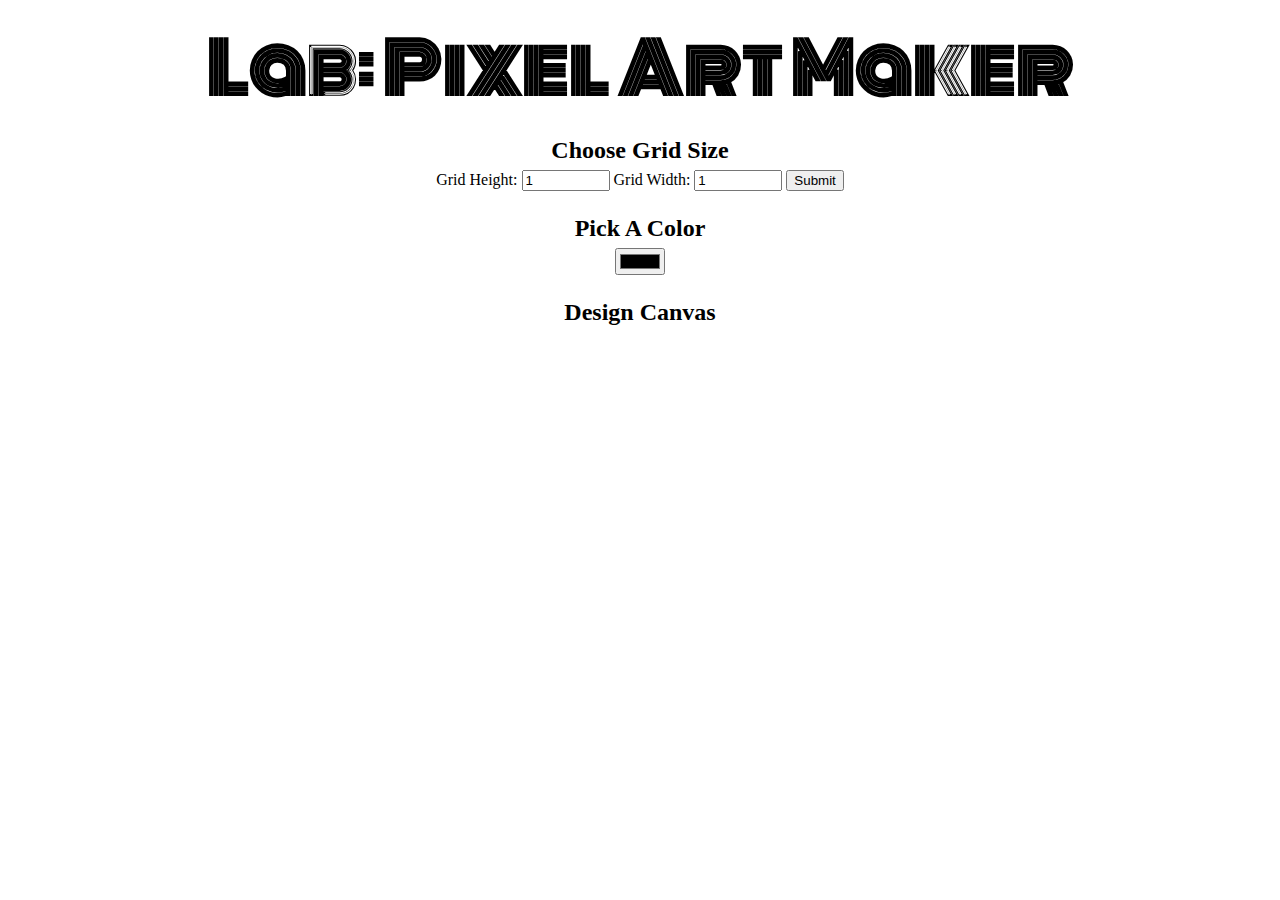
<file: project-3/index.html>
<!DOCTYPE html>
<html>
<head>
    <title>Pixel Art Maker!</title>
    <link rel="stylesheet" href="https://fonts.googleapis.com/css?family=Monoton">
    <link rel="stylesheet" href="styles.css">
    <script src="https://ajax.googleapis.com/ajax/libs/jquery/3.3.1/jquery.min.js"></script>
</head>
<body>
    <h1>Lab: Pixel Art Maker</h1>

    <h2>Choose Grid Size</h2>
    <form id="sizePicker">
        Grid Height:
        <input type="number" id="inputHeight" name="height" min="1" value="1">
        Grid Width:
        <input type="number" id="inputWeight" name="width" min="1" value="1">
        <input type="submit">
    </form>

    <h2>Pick A Color</h2>
    <input type="color" id="colorPicker">

    <h2>Design Canvas</h2>
    <table id="pixelCanvas"></table>

    <script src="designs.js"></script>
</body>
</html>
</file>
<file: project-3/styles.css>
body {
    text-align: center;
}

h1 {
    font-family: Monoton;
    font-size: 70px;
    margin: 0.2em;
}

h2 {
    margin: 1em 0 0.25em;
}

h2:first-of-type {
    margin-top: 0.5em;
}

table,
tr,
td {
    border: 1px solid black;
}

table {
    border-collapse: collapse;
    margin: 0 auto;
}

tr {
    height: 20px;
}

td {
    width: 20px;
}

input[type=number] {
    width: 6em;
}
</file>
